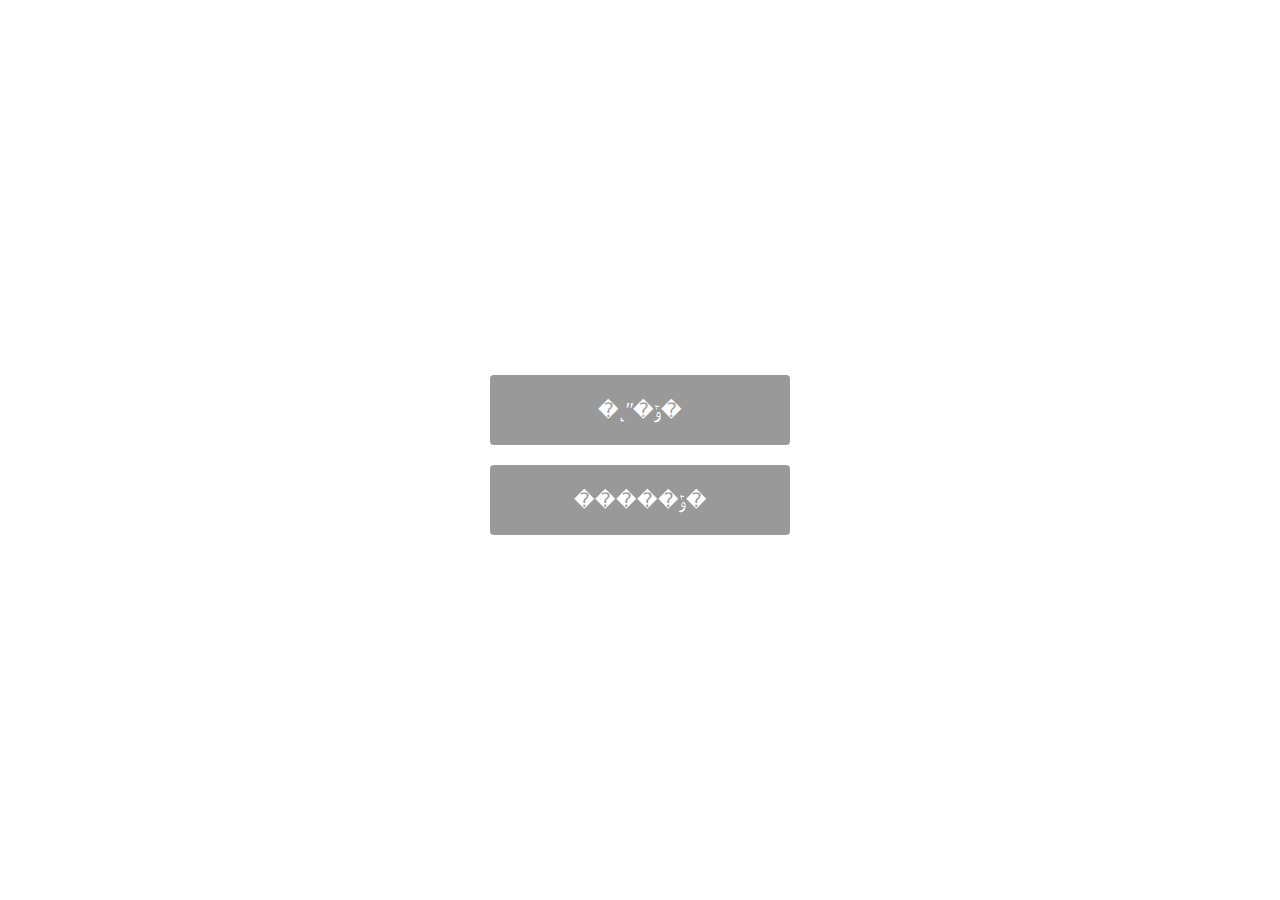
<file: index.html>
<html>
	<head>
		<title>ȫ������ʾ�����˻ʺ�ݹ�</title>
		<link href="style.css" rel="stylesheet">
		<script type="text/javascript" src="script.js"></script>
		<script type="text/javascript" src="jquery-1.12.3.js"></script>
	</head>
	<body>
		<div id="entry">
			<a href="1.html">
				<input type="button" value="�˻ʺ�ݹ�">
			</a>
			<a href="2.html">
				<input type="button" value="�����ݹ�">
			</a>
		</div>
	</body>
</file>
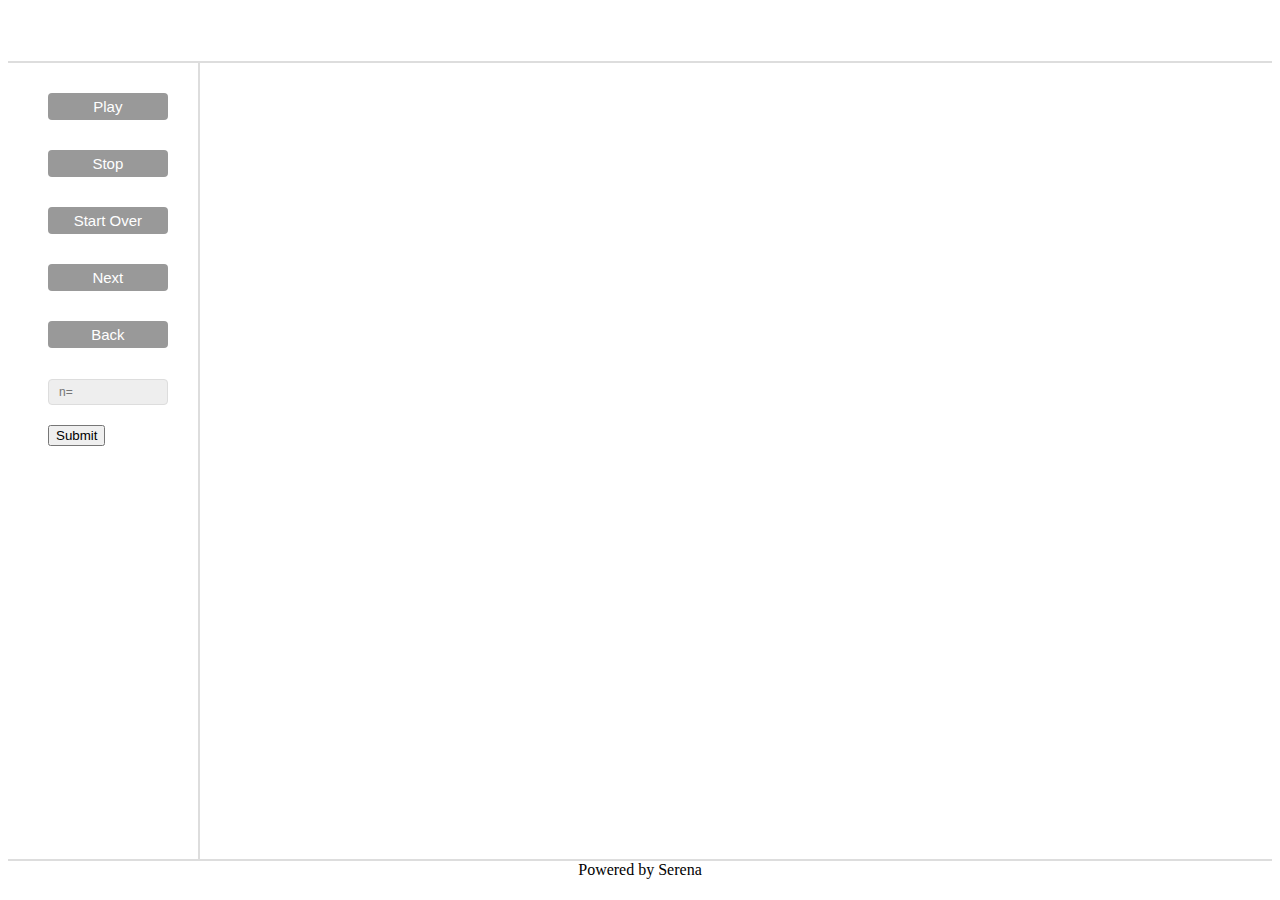
<file: 1.html>
<html>
	<head>
		<title>ȫ������ʾ�����˻ʺ�ݹ�</title>
		<link href="style.css" rel="stylesheet">
		<script type="text/javascript" src="script.js"></script>
		<script type="text/javascript" src="jquery-1.12.3.js"></script>
	</head>
	<body>
		<div id="banner">
			<!ȫ���б���>
		</div>
		<div id="menu">
			<ul id="list">
				<li><input type="button" value="Play" onclick="play1(0)"></li>
				<li><input type="button" value="Stop" onclick="stop1()"></li>
				<li><input type="button" value="Start Over" onclick="startover1()"></li>
				<li><input type="button" id="next" value="Next" onclick="next1()"></li>
				<li><input type="button" value="Back" onclick="back1()"></li>
				<li><input type="text" id="text-box" placeholder="n="></li>
				<input type="Submit" value="Submit" id="Submit" onclick="createtable1()"/>
			</ul>
		</div>
		<div id="container">
			
		</div>
		<div id="footer">Powered by Serena</div>
	</body>
</html>
</file>
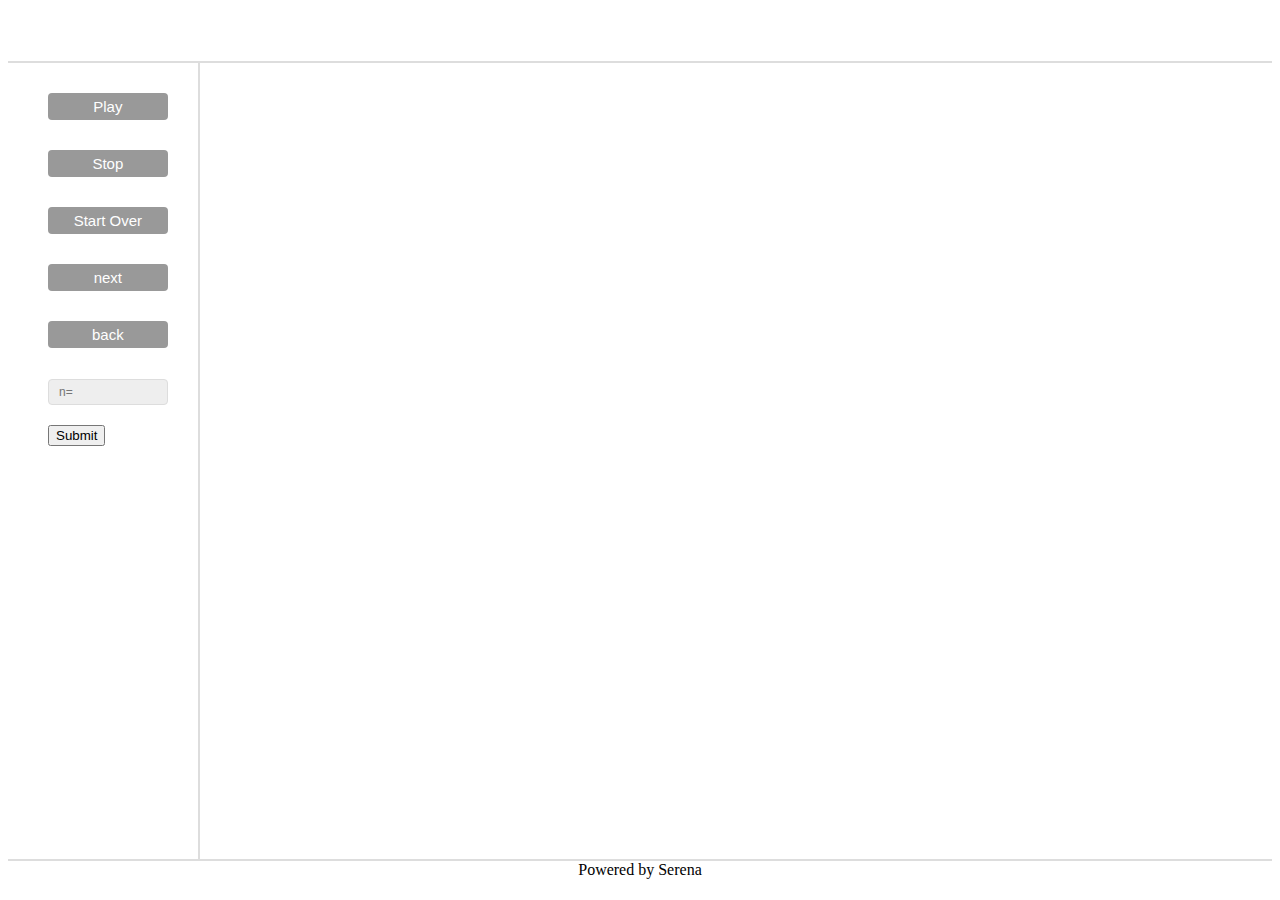
<file: 2.html>
<html>
	<head>
		<title>ȫ������ʾ���������ݹ�</title>
		<link href="style.css" rel="stylesheet">
		<script type="text/javascript" src="script.js"></script>
		<script type="text/javascript" src="jquery-1.12.3.js"></script>
	</head>
	<body>
		<div id="banner">
			<!ȫ���б���>
		</div>
		<div id="menu">
			<ul id="list">
				<li><input type="button" value="Play" onclick="play2(0)"></li>
				<li><input type="button" value="Stop" onclick="stop2()"></li>
				<li><input type="button" value="Start Over" onclick="startover2()"></li>
				<li><input type="button" id="next" value="next" onclick="next2()"></li>
				<li><input type="button" value="back" onclick="back2()"></li>
				<li><input type="text" id="text-box" placeholder="n="></li>
				<input type="Submit" value="Submit" id="Submit" onclick="createtable2()"/>
			</ul>
		</div>
		<div id="container">
			
		</div>
		<div id="footer">Powered by Serena</div>
	</body>
</html>
</file>
<file: style.css>
#entry{
	width:300;
	height:150;
	position:fixed;
	top:50%;
	left:50%;
	margin-top:-75;
	margin-left:-150;
}
a{
	text-decoration:none;
}
div#entry input[type="button"] {
    background: #999;
	border-radius: 4px;
    border: none;
    padding: 5px 10px;
	margin-bottom:20;
    color: white;
    font-size: 20px;
	font-family:Microsoft YaHei;
	height:70;
	width:300;
	display:block;
}
div#entry input[type="button"]:hover,
div#entry input[type="button"]:focus {
    cursor:pointer;
	background: #777;
}
div#entry input[type="button"]:active {
    background: #666;
}
#banner{
	height: 6%;
	border-bottom: 2px solid #ddd;
}
#menu{
	float: left;
	width: 15%;
	height: 90%;
	border-right: 2px solid #ddd;
}
#menu ul li{
	font-famliy: verdana;
	font-size: 20px;
	font-weight: bold;
    margin: 30px 0 20px 0;
    list-style-type : none;
}
#container{
	overflow:scroll;
	float: left;
	height:87%;
	width:82%;
	padding-top: 20px;
	padding-left:30px;
}
.table{
	float:left;
	clear:both;
	overflow:auto;
	height: 75px;
	width: 75px;
	border: 2px solid #ddd;
    border-radius: 10px;
    text-align: center;
	line-height: 75px;
    font-size: 14px;
	font-family:cursive;
}
#footer{
	border-top:2px solid #ddd;
	clear: both;
	text-align: center;
    font-size: 16px;
	font-family:cursive;
}
ul input[type="button"] {
    background: #999;
	border-radius: 4px;
    border: none;
    padding: 5px 10px;
    color: white;
    font-size: 15px;
	width:80%;
}

ul input[type="button"]:hover,
ul input[type="button"]:focus {
    cursor:pointer;
	background: #777;
}

ul input[type="button"]:active {
    background: #666;
}

ul input[type="text"] {
    font-size: 12px;
    border-radius: 4px;
    padding: 5px 10px;
    border: 1px solid #ddd;
    background: #eee;
	width:80%;
}
</file>
